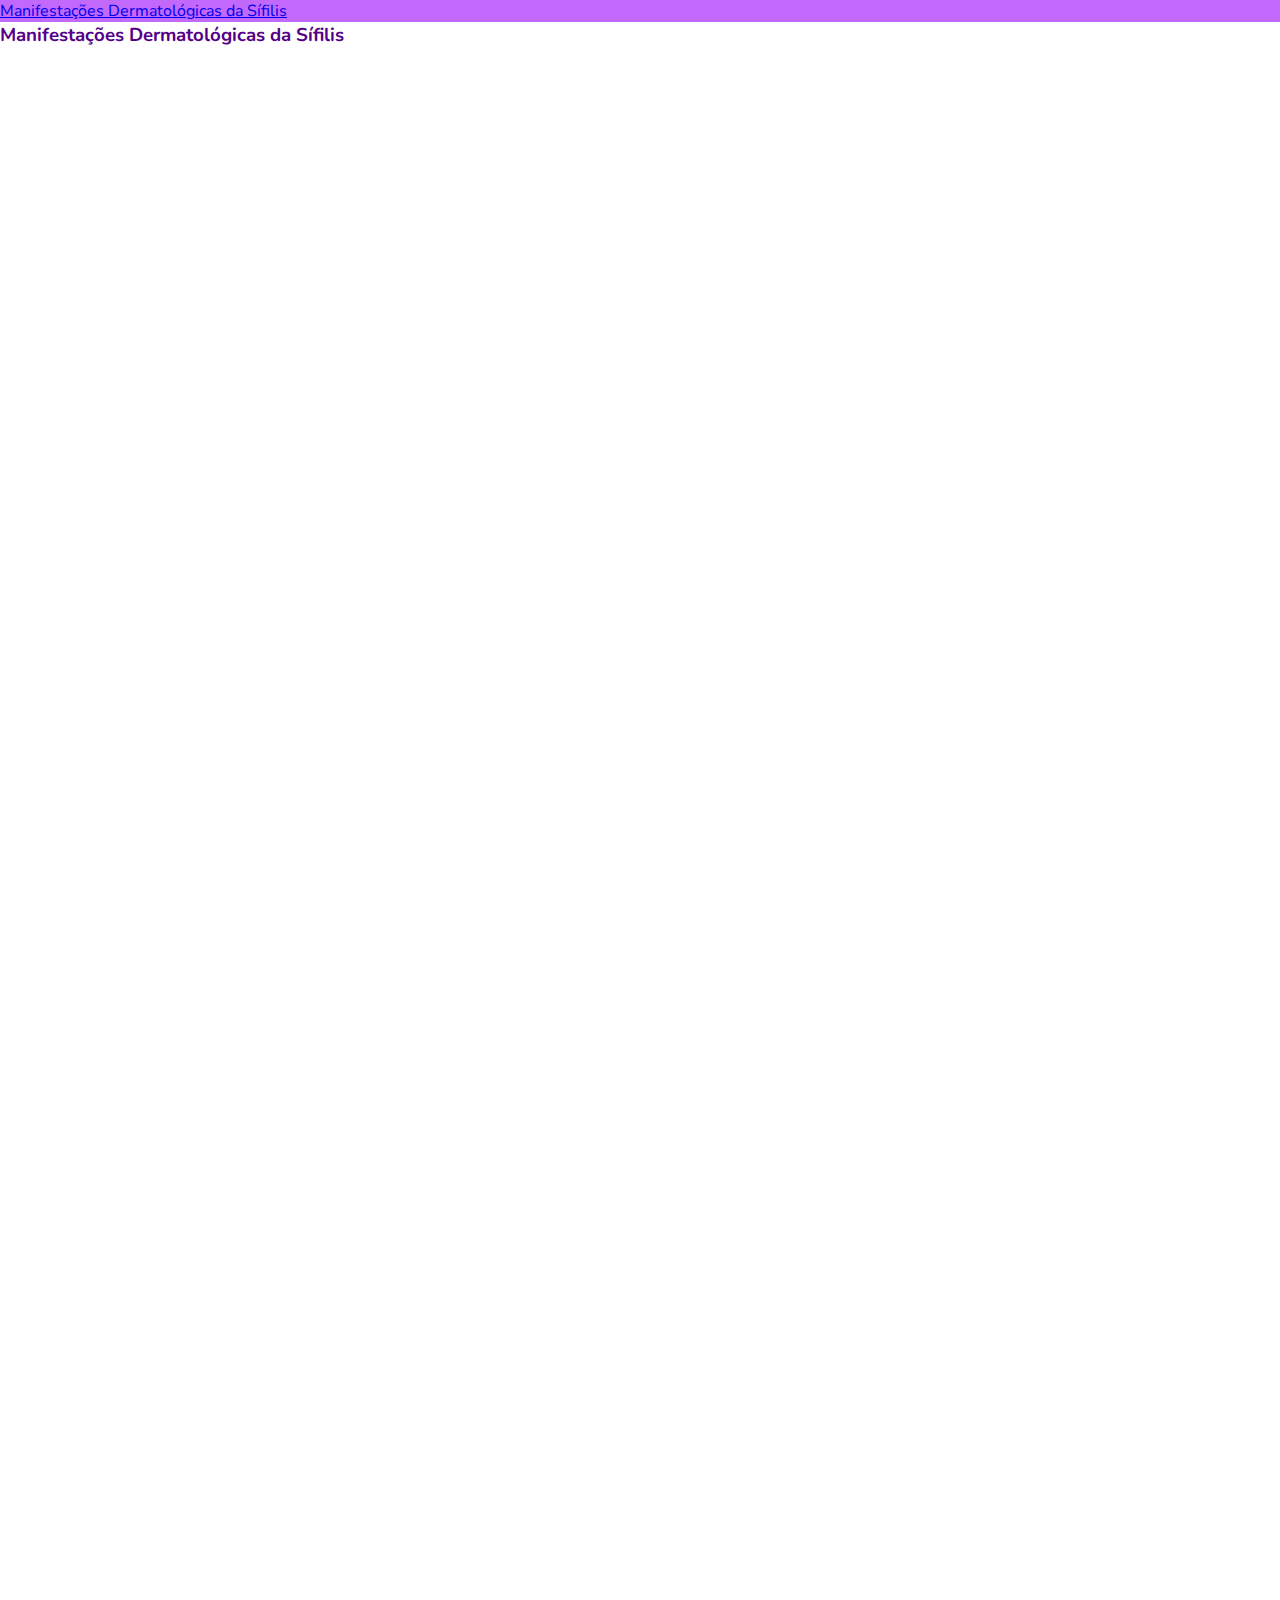
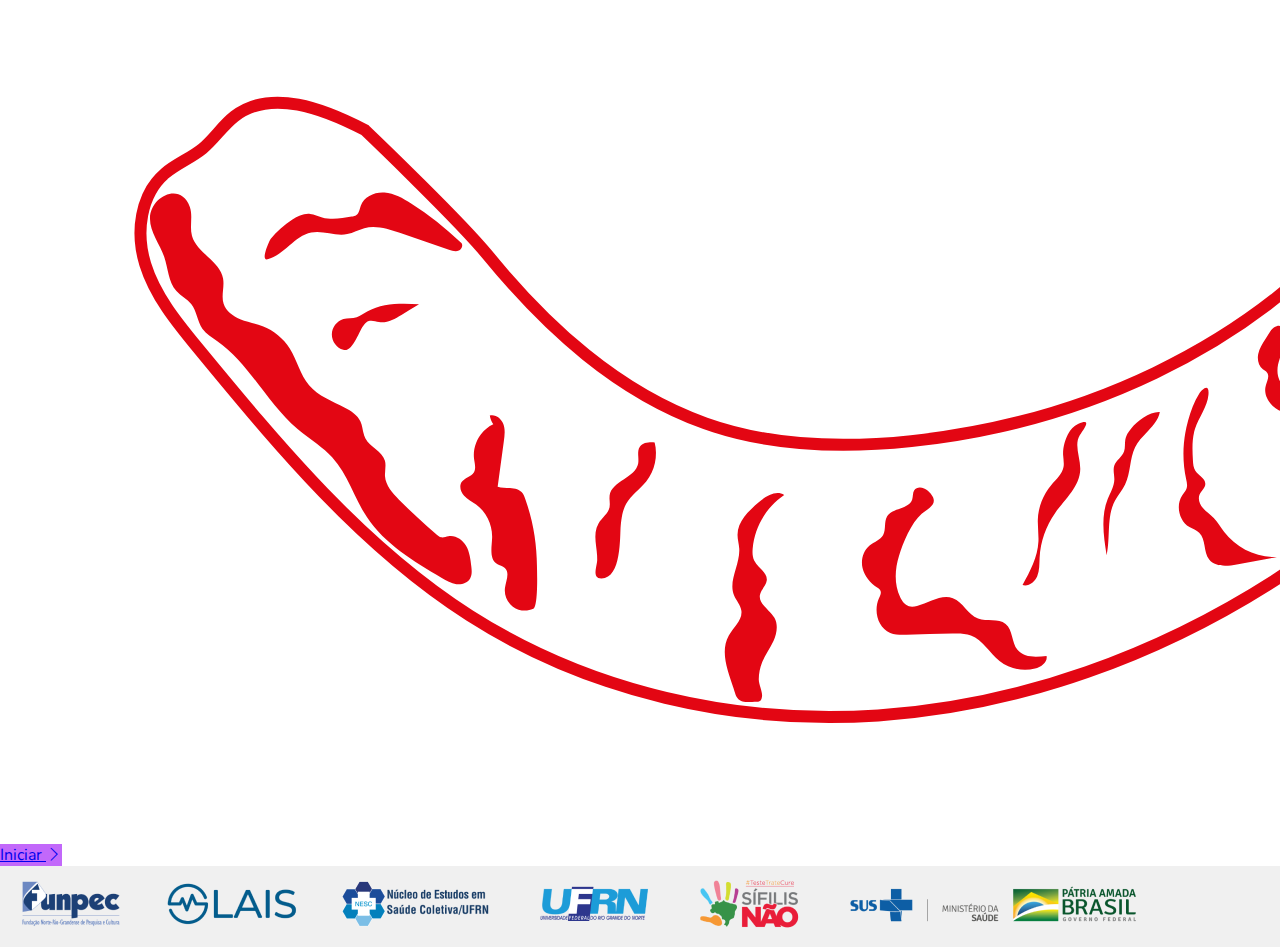
<file: index.html>
<!DOCTYPE html>
<html lang="en">

<head>
    <meta charset="UTF-8">
    <meta http-equiv="X-UA-Compatible" content="IE=edge">
    <meta name="viewport" content="width=device-width, initial-scale=1.0">
    <title>Manifestações Dermatológicas da Sífilis</title>
    <link href="https://cdn.jsdelivr.net/npm/bootstrap@5.1.3/dist/css/bootstrap.min.css" rel="stylesheet"
        integrity="sha384-1BmE4kWBq78iYhFldvKuhfTAU6auU8tT94WrHftjDbrCEXSU1oBoqyl2QvZ6jIW3" crossorigin="anonymous">
    <link rel="stylesheet" href="https://cdn.jsdelivr.net/npm/bootstrap-icons@1.7.2/font/bootstrap-icons.css">
    <script src="https://cdn.jsdelivr.net/npm/bootstrap@5.1.3/dist/js/bootstrap.bundle.min.js"
        integrity="sha384-ka7Sk0Gln4gmtz2MlQnikT1wXgYsOg+OMhuP+IlRH9sENBO0LRn5q+8nbTov4+1p"
        crossorigin="anonymous"></script>
    <link rel="stylesheet" href="style.css">
</head>

<style>

</style>

<body>
    <nav class="navbar">
        <div class="container-fluid">
            <a href="index.html" class="navbar-text fw-bold text-white text-decoration-none">
                Manifestações Dermatológicas da Sífilis
            </a>
        </div>
    </nav>
    <div class="container my-5 d-flex flex-column">
        <h3 class="text-center fw-bold">
            Manifestações Dermatológicas da Sífilis
        </h3>
        <img class="img-fluid my-5" src="images/sífilis.svg" alt="" />
        <a href="pages/sumario.html" class="btn px-5 text-white fw-bold align-self-end">
            Iniciar
            <i class="bi bi-chevron-right"></i>
        </a>
    </div>
    <nav class="footer d-flex justify-content-center py-2">
        <img src="images/logos.png" alt="" class="img-fluid" />
    </nav>
</body>
<script src="https://code.jquery.com/jquery-3.6.0.js"
        integrity="sha256-H+K7U5CnXl1h5ywQfKtSj8PCmoN9aaq30gDh27Xc0jk=" crossorigin="anonymous"></script>

<script src="script.js"></script>
</html>
</file>
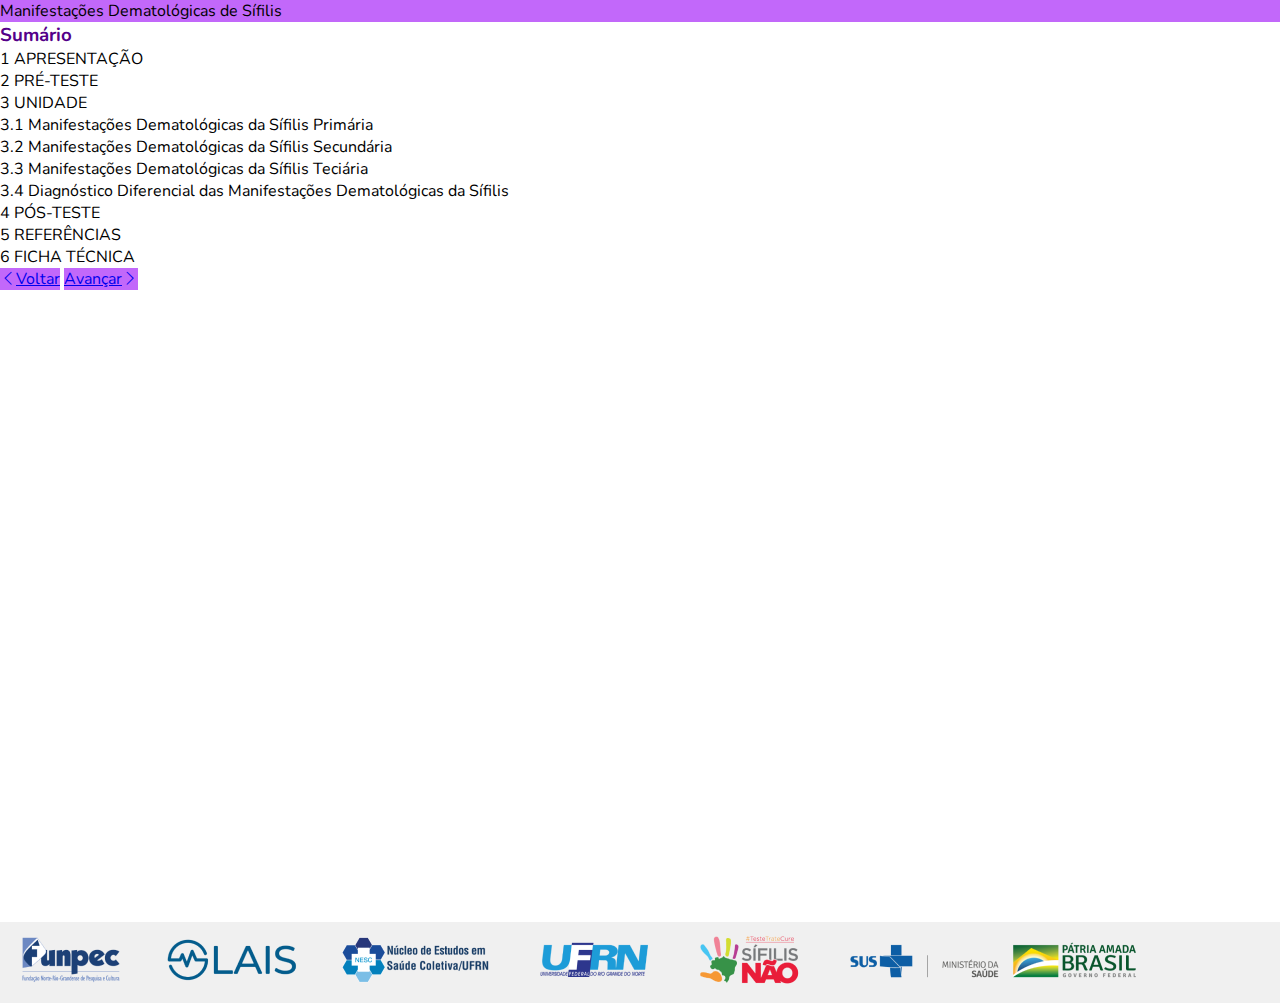
<file: index2.html>
<!DOCTYPE html>
<html lang="en">

<head>
    <meta charset="UTF-8">
    <meta http-equiv="X-UA-Compatible" content="IE=edge">
    <meta name="viewport" content="width=device-width, initial-scale=1.0">
    <title>Document</title>
    <link href="https://cdn.jsdelivr.net/npm/bootstrap@5.1.3/dist/css/bootstrap.min.css" rel="stylesheet"
        integrity="sha384-1BmE4kWBq78iYhFldvKuhfTAU6auU8tT94WrHftjDbrCEXSU1oBoqyl2QvZ6jIW3" crossorigin="anonymous">
    <link rel="stylesheet" href="https://cdn.jsdelivr.net/npm/bootstrap-icons@1.7.2/font/bootstrap-icons.css">
    <script src="https://cdn.jsdelivr.net/npm/bootstrap@5.1.3/dist/js/bootstrap.bundle.min.js"
        integrity="sha384-ka7Sk0Gln4gmtz2MlQnikT1wXgYsOg+OMhuP+IlRH9sENBO0LRn5q+8nbTov4+1p"
        crossorigin="anonymous"></script>
    <link rel="stylesheet" href="style.css">
</head>

<style>

</style>

<body>
    <nav class="navbar text-white">
        <div class="container-fluid">
            <span href="" class="navbar-text fw-bold">
                Manifestações Dematológicas de Sífilis
            </span>
        </div>
    </nav>
    <div class="container my-5 d-flex flex-column">
        <h3 class="fw-bold">
            Sumário
        </h3>
        <ol class="mt-3 mb-5">
            <li>
                APRESENTAÇÃO
            </li>
            <li>
                PRÉ-TESTE
            </li>
            <li>
                UNIDADE
                <ol>
                    <li>
                        Manifestações Dematológicas da Sífilis Primária
                    </li>
                    <li>
                        Manifestações Dematológicas da Sífilis Secundária
                    </li>
                    <li>
                        Manifestações Dematológicas da Sífilis Teciária
                    </li>
                    <li>
                        Diagnóstico Diferencial das Manifestações Dematológicas da Sífilis
                    </li>
                </ol>
            </li>
            <li>PÓS-TESTE</li>
            <li>REFERÊNCIAS</li>
            <li>FICHA TÉCNICA</li>
        </ol>
        <div class="d-flex  justify-content-between">
            <a href="index.html" class="btn px-5 text-white fw-bold"><i class="bi bi-chevron-left"></i>Voltar</i></a>
            <a href="index3.html" class="btn px-5 text-white fw-bold">Avançar<i class="bi bi-chevron-right"></i></a>
        </div>
    </div>
    <nav class="footer d-flex justify-content-center py-2">
        <img src="images/logos.png" alt="" class="img-fluid" />
    </nav>
</body>

</html>
</file>
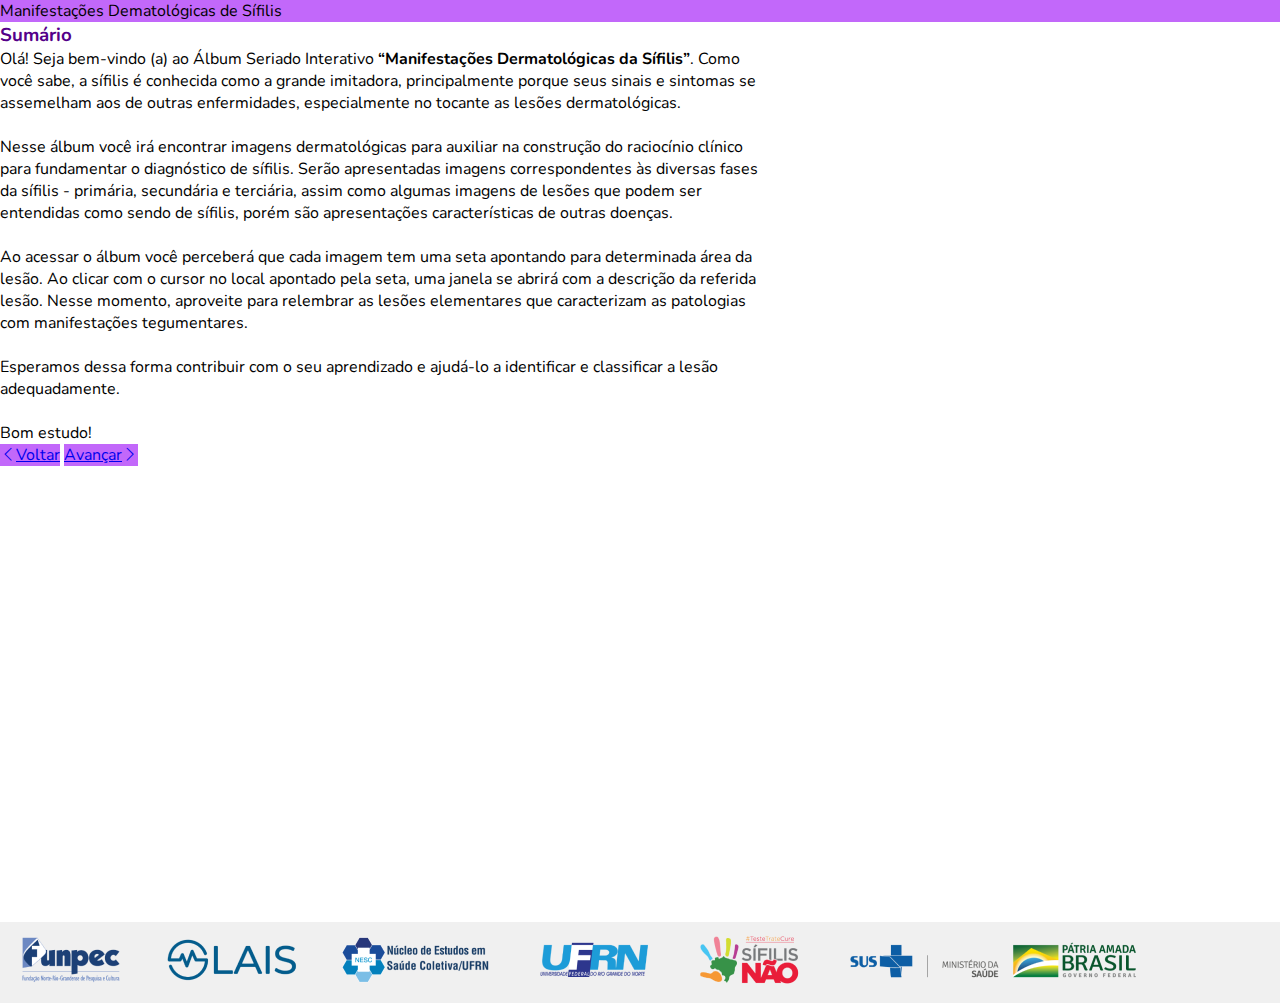
<file: index3.html>
<!DOCTYPE html>
<html lang="en">

<head>
    <meta charset="UTF-8">
    <meta http-equiv="X-UA-Compatible" content="IE=edge">
    <meta name="viewport" content="width=device-width, initial-scale=1.0">
    <title>Document</title>
    <link href="https://cdn.jsdelivr.net/npm/bootstrap@5.1.3/dist/css/bootstrap.min.css" rel="stylesheet"
        integrity="sha384-1BmE4kWBq78iYhFldvKuhfTAU6auU8tT94WrHftjDbrCEXSU1oBoqyl2QvZ6jIW3" crossorigin="anonymous">
    <link rel="stylesheet" href="https://cdn.jsdelivr.net/npm/bootstrap-icons@1.7.2/font/bootstrap-icons.css">
    <script src="https://cdn.jsdelivr.net/npm/bootstrap@5.1.3/dist/js/bootstrap.bundle.min.js"
        integrity="sha384-ka7Sk0Gln4gmtz2MlQnikT1wXgYsOg+OMhuP+IlRH9sENBO0LRn5q+8nbTov4+1p"
        crossorigin="anonymous"></script>
    <link rel="stylesheet" href="style.css">
</head>

<style>

</style>

<body>
    <nav class="navbar text-white">
        <div class="container-fluid">
            <span href="" class="navbar-text fw-bold">
                Manifestações Dematológicas de Sífilis
            </span>
        </div>
    </nav>
    <div class="container my-5 d-flex flex-column">
        <h3 class="fw-bold">
            Sumário
        </h3>
        <div class="mt-3 mb-5">
            Olá! Seja bem-vindo (a) ao Álbum Seriado Interativo <strong>“Manifestações Dermatológicas da Sífilis”</strong>. Como você
            sabe, a sífilis é conhecida como a grande imitadora, principalmente porque seus sinais e sintomas se
            assemelham aos de outras enfermidades, especialmente no tocante as lesões dermatológicas.
            <br/><br/>
            Nesse álbum você irá encontrar imagens dermatológicas para auxiliar na construção do raciocínio clínico para
            fundamentar o diagnóstico de sífilis. Serão apresentadas imagens correspondentes às diversas fases da
            sífilis - primária, secundária e terciária, assim como algumas imagens de lesões que podem ser entendidas
            como sendo de sífilis, porém são apresentações características de outras doenças.
            <br/><br/>
            Ao acessar o álbum você perceberá que cada imagem tem uma seta apontando para determinada área da lesão. Ao
            clicar com o cursor no local apontado pela seta, uma janela se abrirá com a descrição da referida lesão.
            Nesse momento, aproveite para relembrar as lesões elementares que caracterizam as patologias com
            manifestações tegumentares.
            <br/><br/>
            Esperamos dessa forma contribuir com o seu aprendizado e ajudá-lo a identificar e classificar a lesão
            adequadamente.
            <br/><br/>
            Bom estudo!
        </div>
        <div class="d-flex  justify-content-between">
            <a href="index2.html" class="btn px-5 text-white fw-bold"><i class="bi bi-chevron-left"></i>Voltar</i></a>
            <a href="index4.html" class="btn px-5 text-white fw-bold">Avançar<i class="bi bi-chevron-right"></i></a>
        </div>
    </div>
    <nav class="footer d-flex justify-content-center py-2">
        <img src="images/logos.png" alt="" class="img-fluid" />
    </nav>
</body>

</html>
</file>
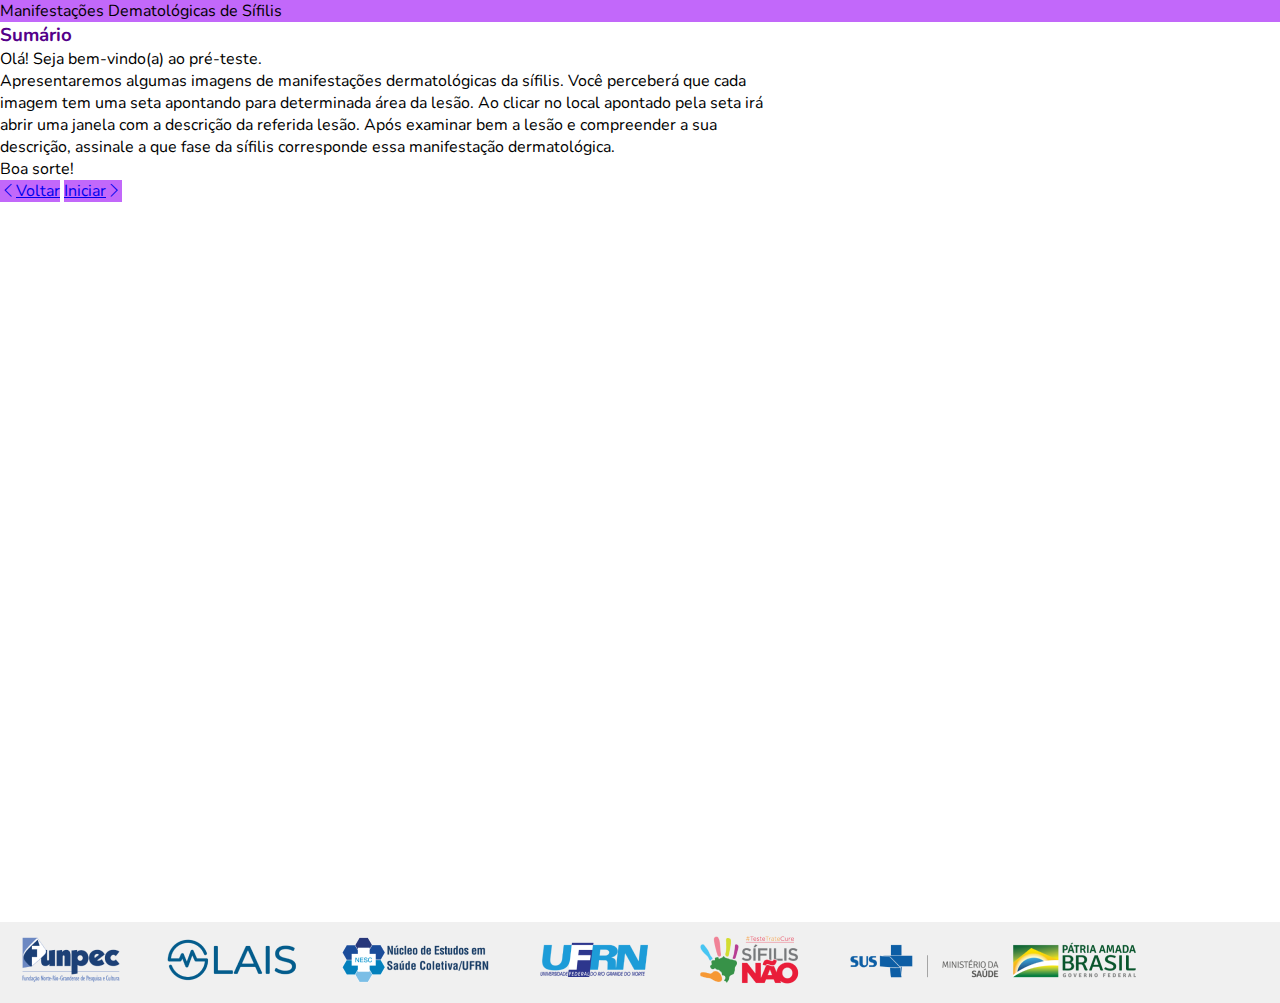
<file: index4.html>
<!DOCTYPE html>
<html lang="en">

<head>
    <meta charset="UTF-8">
    <meta http-equiv="X-UA-Compatible" content="IE=edge">
    <meta name="viewport" content="width=device-width, initial-scale=1.0">
    <title>Document</title>
    <link href="https://cdn.jsdelivr.net/npm/bootstrap@5.1.3/dist/css/bootstrap.min.css" rel="stylesheet"
        integrity="sha384-1BmE4kWBq78iYhFldvKuhfTAU6auU8tT94WrHftjDbrCEXSU1oBoqyl2QvZ6jIW3" crossorigin="anonymous">
    <link rel="stylesheet" href="https://cdn.jsdelivr.net/npm/bootstrap-icons@1.7.2/font/bootstrap-icons.css">
    <script src="https://cdn.jsdelivr.net/npm/bootstrap@5.1.3/dist/js/bootstrap.bundle.min.js"
        integrity="sha384-ka7Sk0Gln4gmtz2MlQnikT1wXgYsOg+OMhuP+IlRH9sENBO0LRn5q+8nbTov4+1p"
        crossorigin="anonymous"></script>
    <link rel="stylesheet" href="style.css">
</head>

<style>

</style>

<body>
    <nav class="navbar text-white">
        <div class="container-fluid">
            <span href="" class="navbar-text fw-bold">
                Manifestações Dematológicas de Sífilis
            </span>
        </div>
    </nav>
    <div class="container my-5 d-flex flex-column">
        <h3 class="fw-bold">
            Sumário
        </h3>
        <div class="mt-3 mb-5">
            Olá! Seja bem-vindo(a) ao pré-teste.
            <br/>
            Apresentaremos algumas imagens de manifestações dermatológicas da sífilis. Você perceberá que cada imagem
            tem uma seta apontando para determinada área da lesão. Ao clicar no local apontado pela seta irá abrir uma
            janela com a descrição da referida lesão. Após examinar bem a lesão e compreender a sua descrição, assinale
            a que fase da sífilis corresponde essa manifestação dermatológica.
            <br/>
            Boa sorte!

        </div>
        <div class="d-flex  justify-content-between">
            <a href="index3.html" class="btn px-5 text-white fw-bold"><i class="bi bi-chevron-left"></i>Voltar</i></a>
            <a href="index5.html" class="btn px-5 text-white fw-bold">Iniciar<i class="bi bi-chevron-right"></i></a>
        </div>
    </div>
    <nav class="footer d-flex justify-content-center py-2">
        <img src="images/logos.png" alt="" class="img-fluid" />
    </nav>
</body>

</html>
</file>
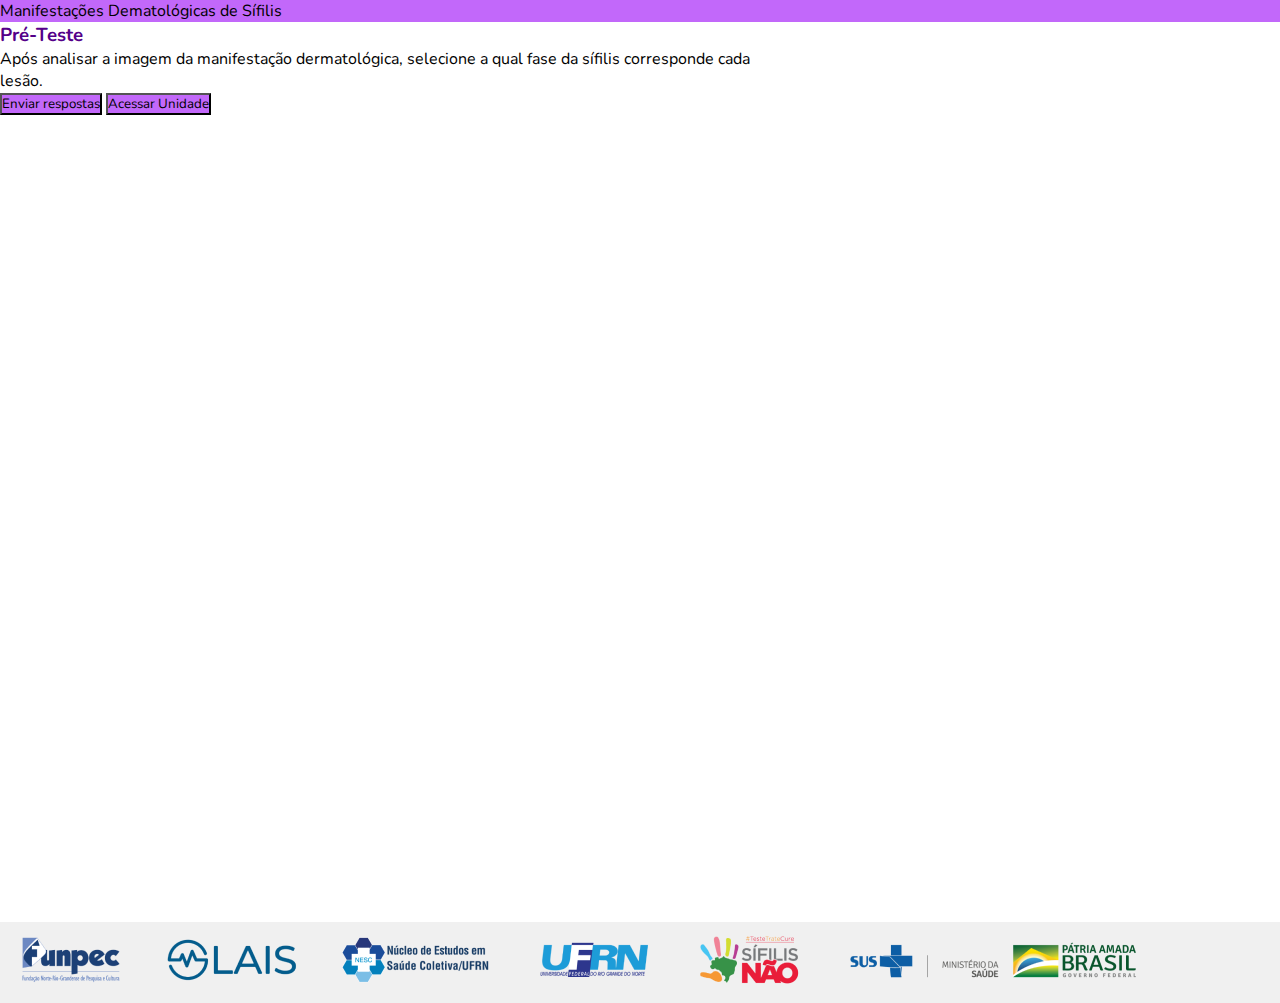
<file: index5.html>
<!DOCTYPE html>
<html lang="en">

<head>
    <meta charset="UTF-8">
    <meta http-equiv="X-UA-Compatible" content="IE=edge">
    <meta name="viewport" content="width=device-width, initial-scale=1.0">
    <title>Document</title>
    <link href="https://cdn.jsdelivr.net/npm/bootstrap@5.1.3/dist/css/bootstrap.min.css" rel="stylesheet"
        integrity="sha384-1BmE4kWBq78iYhFldvKuhfTAU6auU8tT94WrHftjDbrCEXSU1oBoqyl2QvZ6jIW3" crossorigin="anonymous">
    <link rel="stylesheet" href="https://cdn.jsdelivr.net/npm/bootstrap-icons@1.7.2/font/bootstrap-icons.css">
    <script src="https://cdn.jsdelivr.net/npm/bootstrap@5.1.3/dist/js/bootstrap.bundle.min.js"
        integrity="sha384-ka7Sk0Gln4gmtz2MlQnikT1wXgYsOg+OMhuP+IlRH9sENBO0LRn5q+8nbTov4+1p"
        crossorigin="anonymous"></script>
    <link rel="stylesheet" href="style.css">
    <script src="https://code.jquery.com/jquery-3.6.0.js"
        integrity="sha256-H+K7U5CnXl1h5ywQfKtSj8PCmoN9aaq30gDh27Xc0jk=" crossorigin="anonymous"></script>
</head>

<style>

</style>

<body>
    <nav class="navbar text-white">
        <div class="container-fluid">
            <span href="" class="navbar-text fw-bold">
                Manifestações Dematológicas de Sífilis
            </span>
        </div>
    </nav>
    <div class="container my-5 d-flex flex-column">
        <h3 class="fw-bold">
            Pré-Teste
        </h3>
        <p>
            Após analisar a imagem da manifestação dermatológica, selecione a qual fase da sífilis corresponde cada
            lesão.
        </p>
        <form class="form mt-3 mb-5">
        </form>
        <div class="d-flex justify-content-center">
            <button class="enviar-respostas btn px-5 text-white fw-bold">Enviar respostas</button>
            <button class="acessar-unidade btn px-5 text-white fw-bold">Acessar Unidade</button>
        </div>
    </div>
    <nav class="footer d-flex justify-content-center py-2">
        <img src="images/logos.png" alt="" class="img-fluid" />
    </nav>
</body>

<script>
    for (let i = 1; i <= 10; i++) {
        $('.form').append(
            `<h6 class="fw-bold mt-3">Questão ` + i + `</h6>
        <div class="row my-2">
            <div class="col col-4"><img class="img-fluid" src="images/pre-teste/questao-` + i + `.png" alt=""></div>
            <div class="col d-flex flex-column justify-content-center">
                <div class="form-check my-2">
                    <input class="radio-button form-check-input" type="radio" name="questao` + i + `" value="a" id="questao` + i + `-a">
                        <label class="form-check-label ms-3" for="questao` + i + `-a">
                            Manifestações Dermatológicas da Sífilis Primária
                        </label>
                </div>
                <div class="form-check my-2">
                    <input class="radio-button form-check-input" type="radio" name="questao` + i + `" value="b" id="questao` + i + `-b">
                        <label class="form-check-label ms-3" for="questao` + i + `-b">
                            Manifestações Dermatológicas da Sífilis Secundaria
                        </label>
                </div>
                <div class="form-check my-2">
                    <input class="radio-button form-check-input" type="radio" name="questao` + i + `" value="c" id="questao` + i + `-c">
                        <label class="form-check-label ms-3" for="questao` + i + `-c">
                            Manifestações Dermatológicas da Sífilis Teciária
                        </label>
                </div>
            </div>
        </div>
        `
        )
    }

    $(".acessar-unidade").hide();

    var respostas = ["a", "c", "b", "b", "a", "c", "b", "a", "b", "c"];

    $(".enviar-respostas").click(function () {
        window.scrollTo(0,0);
        $(this).hide();
        $(".acessar-unidade").show();
        $(".form-check-input").prop("disabled", true);
        for (let i = 1; i <= 10; i++) {
            var r = $("input[name='questao" + i + "']:checked");
            var l = $("label[for='questao" + i + "-" + r.val() + "']");
            l.addClass("checked");
            r.removeClass("radio-button");
            if (r.val() == respostas[i - 1]) {
                r.addClass("right");
            }
            else {
                if (r.val() != undefined) {
                    r.addClass("wrong");
                }
                else {
                    $("input[name='questao" + i + "']").addClass("unchecked");
                }
                var vr = $("#questao" + i + "-" + respostas[i - 1]);
                var vl = $("label[for='questao" + i + "-" + respostas[i - 1] + "']");

                vr.addClass("right");
                vl.addClass("checked");
            }
        }
    });

</script>

</html>
</file>
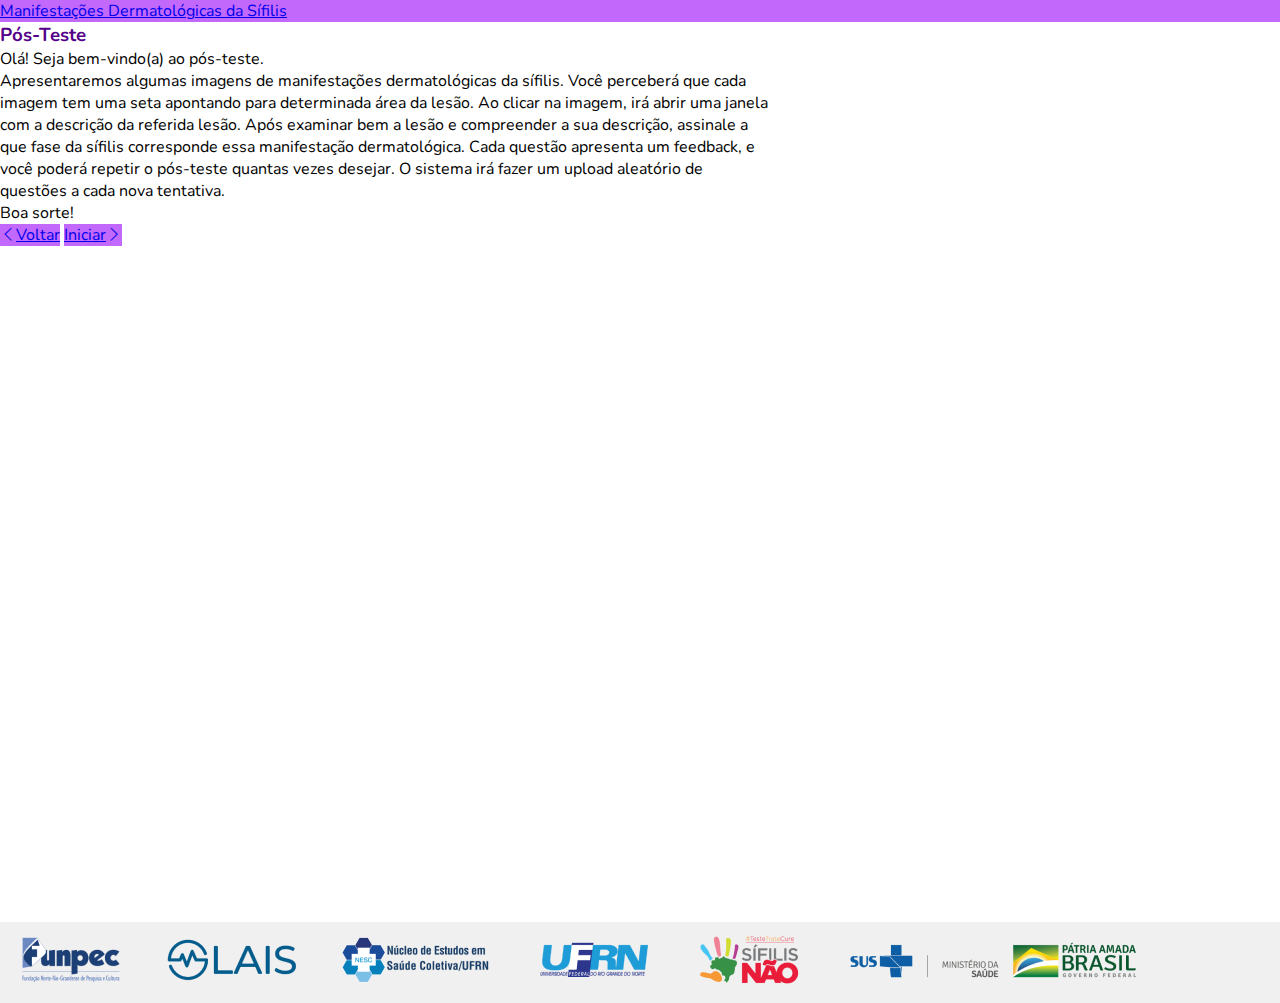
<file: pages/apresentacao-pos-teste.html>
<!DOCTYPE html>
<html lang="en">

<head>
    <meta charset="UTF-8">
    <meta http-equiv="X-UA-Compatible" content="IE=edge">
    <meta name="viewport" content="width=device-width, initial-scale=1.0">
    <title>Manifestações Dermatológicas da Sífilis</title>
    <link href="https://cdn.jsdelivr.net/npm/bootstrap@5.1.3/dist/css/bootstrap.min.css" rel="stylesheet"
        integrity="sha384-1BmE4kWBq78iYhFldvKuhfTAU6auU8tT94WrHftjDbrCEXSU1oBoqyl2QvZ6jIW3" crossorigin="anonymous">
    <link rel="stylesheet" href="https://cdn.jsdelivr.net/npm/bootstrap-icons@1.7.2/font/bootstrap-icons.css">
    <script src="https://cdn.jsdelivr.net/npm/bootstrap@5.1.3/dist/js/bootstrap.bundle.min.js"
        integrity="sha384-ka7Sk0Gln4gmtz2MlQnikT1wXgYsOg+OMhuP+IlRH9sENBO0LRn5q+8nbTov4+1p"
        crossorigin="anonymous"></script>
    <link rel="stylesheet" href="../style.css">
</head>

<style>

</style>

<body>
    <nav class="navbar">
        <div class="container-fluid">
            <a href="../index.html" class="navbar-text fw-bold text-white text-decoration-none">
                Manifestações Dermatológicas da Sífilis
            </a>
        </div>
    </nav>
    <div class="container my-5 d-flex flex-column">
        <h3 class="fw-bold">
            Pós-Teste
        </h3>
        <div class="mt-3 mb-5">
            Olá! Seja bem-vindo(a) ao pós-teste.
            <br />
            Apresentaremos algumas imagens de manifestações dermatológicas da sífilis. Você perceberá que cada imagem
            tem uma seta apontando para determinada área da lesão. Ao clicar na imagem, irá abrir uma janela com a
            descrição da referida lesão. Após examinar bem a lesão e compreender a sua descrição, assinale a que fase da
            sífilis corresponde essa manifestação dermatológica. Cada questão apresenta um feedback, e você poderá repetir o
            pós-teste quantas vezes desejar. O sistema irá fazer um upload aleatório de questões a cada nova tentativa.
            <br />
            Boa sorte!
        </div>
        <div class="d-flex  justify-content-between">
            <a href="pre-teste.html" class="btn  px-4 px-sm-5 text-white fw-bold"><i
                    class="bi bi-chevron-left"></i>Voltar</i></a>
            <a href="pos-teste.html" class="btn  px-4 px-sm-5 text-white fw-bold">Iniciar<i
                    class="bi bi-chevron-right"></i></a>
        </div>
    </div>
    <nav class="footer d-flex justify-content-center py-2">
        <img src="../images/logos.png" alt="" class="img-fluid" />
    </nav>
</body>

</html>
</file>
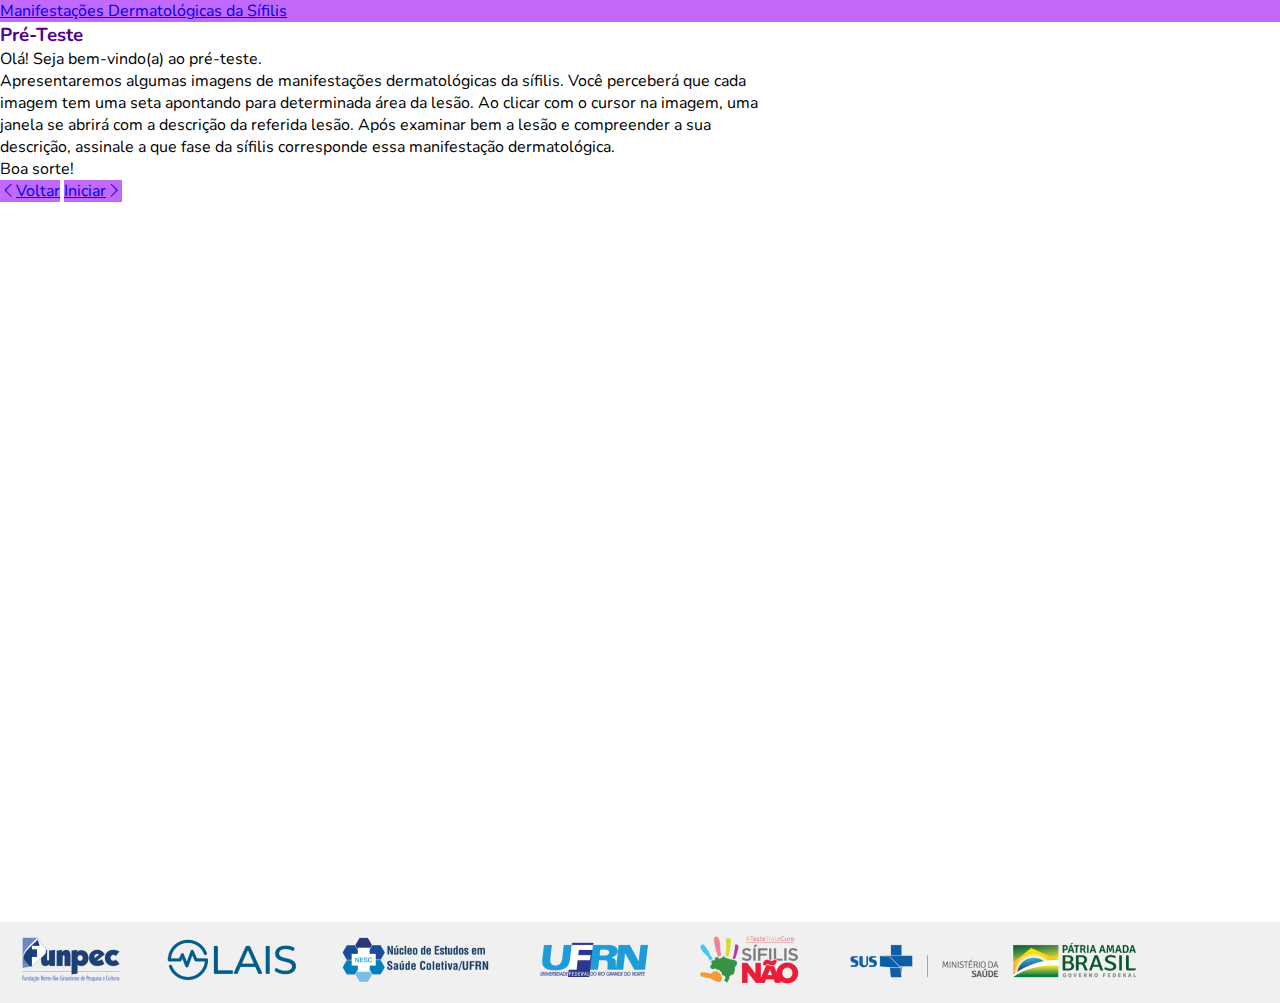
<file: pages/apresentacao-pre-teste.html>
<!DOCTYPE html>
<html lang="en">

<head>
    <meta charset="UTF-8">
    <meta http-equiv="X-UA-Compatible" content="IE=edge">
    <meta name="viewport" content="width=device-width, initial-scale=1.0">
    <title>Manifestações Dermatológicas da Sífilis</title>
    <link href="https://cdn.jsdelivr.net/npm/bootstrap@5.1.3/dist/css/bootstrap.min.css" rel="stylesheet"
        integrity="sha384-1BmE4kWBq78iYhFldvKuhfTAU6auU8tT94WrHftjDbrCEXSU1oBoqyl2QvZ6jIW3" crossorigin="anonymous">
    <link rel="stylesheet" href="https://cdn.jsdelivr.net/npm/bootstrap-icons@1.7.2/font/bootstrap-icons.css">
    <script src="https://cdn.jsdelivr.net/npm/bootstrap@5.1.3/dist/js/bootstrap.bundle.min.js"
        integrity="sha384-ka7Sk0Gln4gmtz2MlQnikT1wXgYsOg+OMhuP+IlRH9sENBO0LRn5q+8nbTov4+1p"
        crossorigin="anonymous"></script>
    <link rel="stylesheet" href="../style.css">
</head>

<style>

</style>

<body>
    <nav class="navbar">
        <div class="container-fluid">
            <a href="../index.html" class="navbar-text fw-bold text-white text-decoration-none">
                Manifestações Dermatológicas da Sífilis
            </a>
        </div>
    </nav>
    <div class="container my-5 d-flex flex-column">
        <h3 class="fw-bold">
            Pré-Teste
        </h3>
        <div class="mt-3 mb-5">
            Olá! Seja bem-vindo(a) ao pré-teste.
            <br />
            Apresentaremos algumas imagens de manifestações dermatológicas da sífilis. Você perceberá que cada imagem
            tem uma seta apontando para determinada área da lesão. Ao clicar com o cursor na imagem, uma janela se
            abrirá com a descrição da referida lesão. Após examinar bem a lesão e compreender a sua descrição, assinale
            a que fase da sífilis corresponde essa manifestação dermatológica.
            <br />
            Boa sorte!
        </div>
        <div class="d-flex  justify-content-between">
            <a href="apresentacao.html" class="btn px-4 px-sm-5 text-white fw-bold"><i
                    class="bi bi-chevron-left"></i>Voltar</i></a>
            <a href="pre-teste.html" class="btn px-4 px-sm-5 text-white fw-bold">Iniciar<i
                    class="bi bi-chevron-right"></i></a>
        </div>
    </div>
    <nav class="footer d-flex justify-content-center py-2">
        <img src="../images/logos.png" alt="" class="img-fluid" />
    </nav>
</body>

</html>
</file>
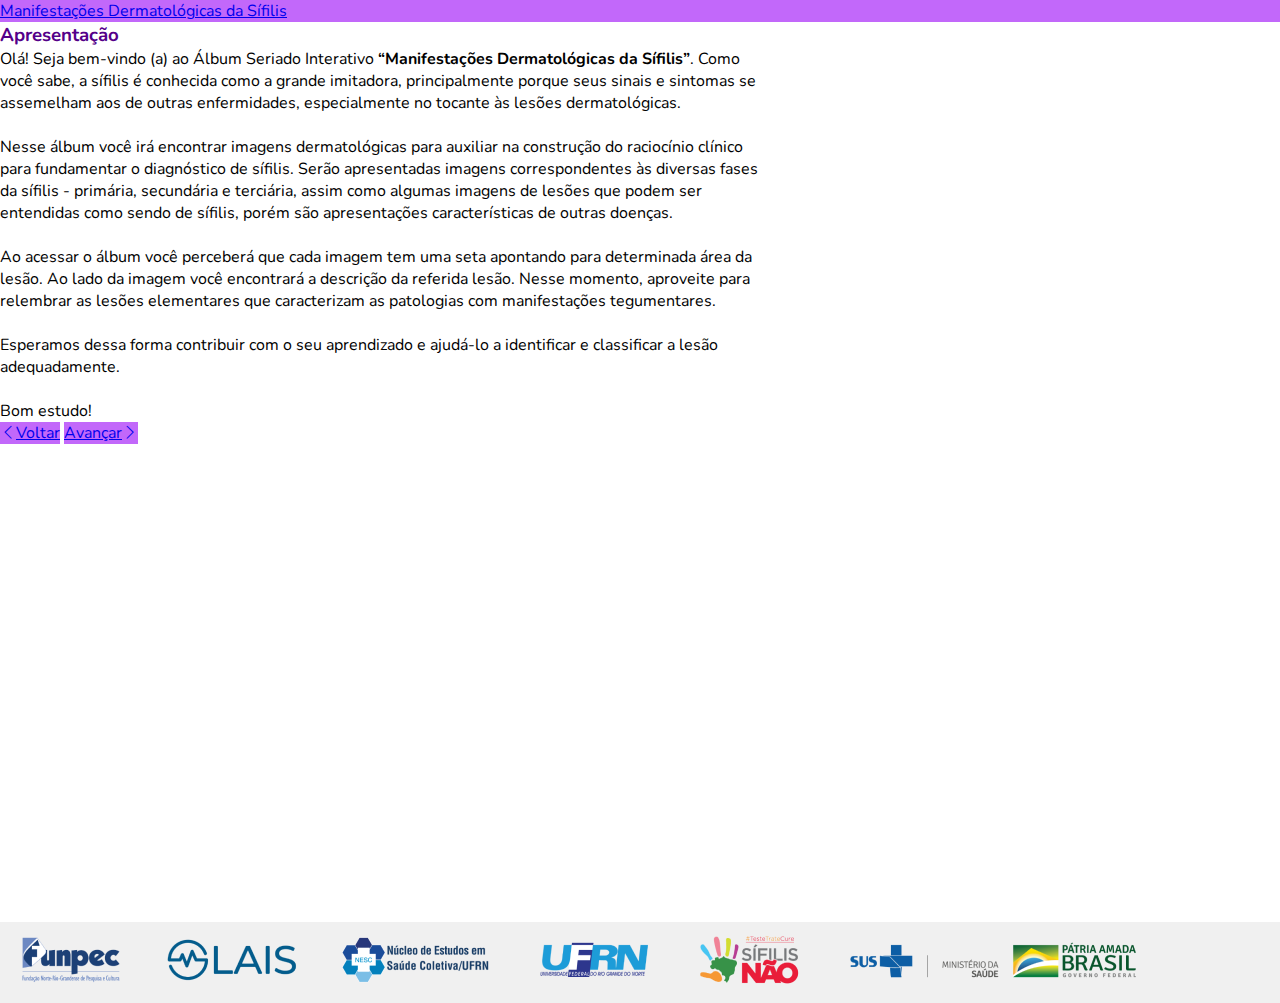
<file: pages/apresentacao.html>
<!DOCTYPE html>
<html lang="en">

<head>
    <meta charset="UTF-8">
    <meta http-equiv="X-UA-Compatible" content="IE=edge">
    <meta name="viewport" content="width=device-width, initial-scale=1.0">
    <title>Manifestações Dermatológicas da Sífilis</title>
    <link href="https://cdn.jsdelivr.net/npm/bootstrap@5.1.3/dist/css/bootstrap.min.css" rel="stylesheet"
        integrity="sha384-1BmE4kWBq78iYhFldvKuhfTAU6auU8tT94WrHftjDbrCEXSU1oBoqyl2QvZ6jIW3" crossorigin="anonymous">
    <link rel="stylesheet" href="https://cdn.jsdelivr.net/npm/bootstrap-icons@1.7.2/font/bootstrap-icons.css">
    <script src="https://cdn.jsdelivr.net/npm/bootstrap@5.1.3/dist/js/bootstrap.bundle.min.js"
        integrity="sha384-ka7Sk0Gln4gmtz2MlQnikT1wXgYsOg+OMhuP+IlRH9sENBO0LRn5q+8nbTov4+1p"
        crossorigin="anonymous"></script>
    <link rel="stylesheet" href="../style.css">
</head>

<style>

</style>

<body>
    <nav class="navbar">
        <div class="container-fluid">
            <a href="../index.html" class="navbar-text fw-bold text-white text-decoration-none">
                Manifestações Dermatológicas da Sífilis
            </a>
        </div>
    </nav>
    <div class="container my-5 d-flex flex-column">
        <h3 class="fw-bold">
            Apresentação
        </h3>
        <div class="mt-3 mb-5">
            Olá! Seja bem-vindo (a) ao Álbum Seriado Interativo <strong>“Manifestações Dermatológicas da
                Sífilis”</strong>. Como você
            sabe, a sífilis é conhecida como a grande imitadora, principalmente porque seus sinais e sintomas se
            assemelham aos de outras enfermidades, especialmente no tocante às lesões dermatológicas.
            <br /><br />
            Nesse álbum você irá encontrar imagens dermatológicas para auxiliar na construção do raciocínio clínico para
            fundamentar o diagnóstico de sífilis. Serão apresentadas imagens correspondentes às diversas fases da
            sífilis - primária, secundária e terciária, assim como algumas imagens de lesões que podem ser entendidas
            como sendo de sífilis, porém são apresentações características de outras doenças.
            <br /><br />
            Ao acessar o álbum você perceberá que cada imagem tem uma seta apontando para determinada área da lesão. Ao
            lado da imagem você encontrará a descrição da referida lesão. Nesse momento, aproveite para relembrar as
            lesões elementares que caracterizam as patologias com manifestações tegumentares.
            <br /><br />
            Esperamos dessa forma contribuir com o seu aprendizado e ajudá-lo a identificar e classificar a lesão
            adequadamente.
            <br /><br />
            Bom estudo!
        </div>
        <div class="d-flex  justify-content-between">
            <a href="sumario.html" class="btn px-4 px-sm-5 text-white fw-bold"><i
                    class="bi bi-chevron-left"></i>Voltar</i></a>
            <a href="apresentacao-pre-teste.html" class="btn px-4 px-sm-5 text-white fw-bold">Avançar<i
                    class="bi bi-chevron-right"></i></a>
        </div>
    </div>
    <nav class="footer d-flex justify-content-center py-2">
        <img src="../images/logos.png" alt="" class="img-fluid" />
    </nav>
</body>

</html>
</file>
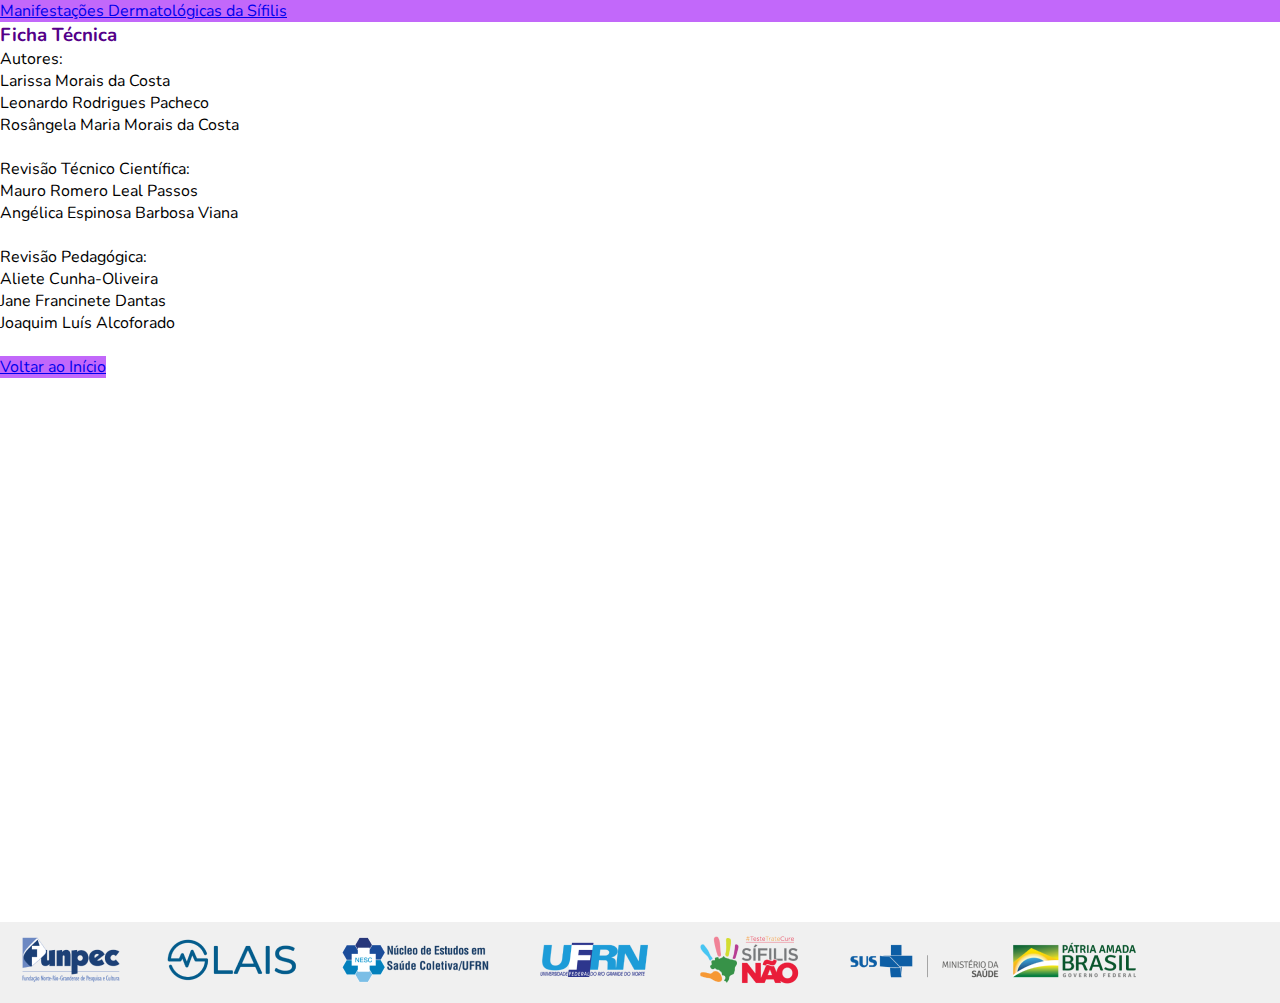
<file: pages/ficha-tecnica.html>
<!DOCTYPE html>
<html lang="en">

<head>
    <meta charset="UTF-8">
    <meta http-equiv="X-UA-Compatible" content="IE=edge">
    <meta name="viewport" content="width=device-width, initial-scale=1.0">
    <title>Manifestações Dermatológicas da Sífilis</title>
    <link href="https://cdn.jsdelivr.net/npm/bootstrap@5.1.3/dist/css/bootstrap.min.css" rel="stylesheet"
        integrity="sha384-1BmE4kWBq78iYhFldvKuhfTAU6auU8tT94WrHftjDbrCEXSU1oBoqyl2QvZ6jIW3" crossorigin="anonymous">
    <link rel="stylesheet" href="https://cdn.jsdelivr.net/npm/bootstrap-icons@1.7.2/font/bootstrap-icons.css">
    <script src="https://cdn.jsdelivr.net/npm/bootstrap@5.1.3/dist/js/bootstrap.bundle.min.js"
        integrity="sha384-ka7Sk0Gln4gmtz2MlQnikT1wXgYsOg+OMhuP+IlRH9sENBO0LRn5q+8nbTov4+1p"
        crossorigin="anonymous"></script>
    <link rel="stylesheet" href="../style.css">
</head>

<style>

</style>

<body>
    <nav class="navbar">
        <div class="container-fluid">
            <a href="../index.html" class="navbar-text fw-bold text-white text-decoration-none">
                Manifestações Dermatológicas da Sífilis
            </a>
        </div>
    </nav>
    <div class="container my-5 d-flex flex-column">
        <h3 class="fw-bold">
            Ficha Técnica
        </h3>
        <div class="mt-3 mb-5">
            Autores:<br/>
            Larissa Morais da Costa<br/>
            Leonardo Rodrigues Pacheco<br/>
            Rosângela Maria Morais da Costa<br/>
            <br/>
            Revisão Técnico Científica:<br/>
            Mauro Romero Leal Passos<br/>
            Angélica Espinosa Barbosa Viana<br/>
            <br/>
            Revisão Pedagógica:<br/>
            Aliete Cunha-Oliveira<br/>
            Jane Francinete Dantas<br/>
            Joaquim Luís Alcoforado<br/>
            <br/>
        </div>
        <a href="../index.html" class="btn px-5 text-white fw-bold align-self-end">
            Voltar ao Início
        </a>
    </div>
    <nav class="footer d-flex justify-content-center py-2">
        <img src="../images/logos.png" alt="" class="img-fluid" />
    </nav>
</body>

</html>
</file>
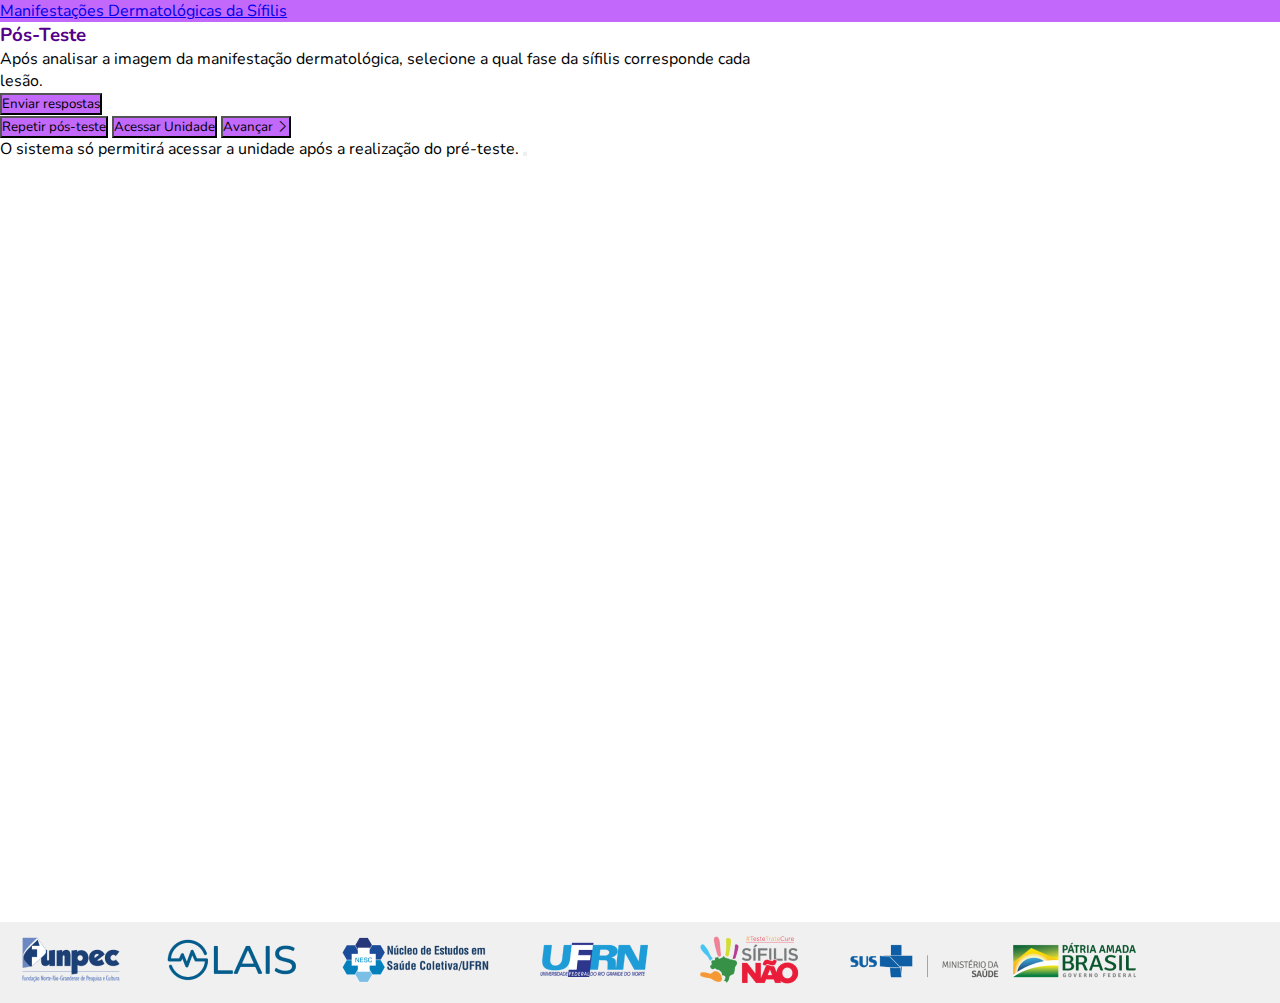
<file: pages/pos-teste.html>
<!DOCTYPE html>
<html lang="en">

<head>
    <meta charset="UTF-8">
    <meta http-equiv="X-UA-Compatible" content="IE=edge">
    <meta name="viewport" content="width=device-width, initial-scale=1.0">
    <title>Manifestações Dermatológicas da Sífilis</title>
    <link href="https://cdn.jsdelivr.net/npm/bootstrap@5.1.3/dist/css/bootstrap.min.css" rel="stylesheet"
        integrity="sha384-1BmE4kWBq78iYhFldvKuhfTAU6auU8tT94WrHftjDbrCEXSU1oBoqyl2QvZ6jIW3" crossorigin="anonymous">
    <link rel="stylesheet" href="https://cdn.jsdelivr.net/npm/bootstrap-icons@1.7.2/font/bootstrap-icons.css">
    <script src="https://cdn.jsdelivr.net/npm/bootstrap@5.1.3/dist/js/bootstrap.bundle.min.js"
        integrity="sha384-ka7Sk0Gln4gmtz2MlQnikT1wXgYsOg+OMhuP+IlRH9sENBO0LRn5q+8nbTov4+1p"
        crossorigin="anonymous"></script>
    <link rel="stylesheet" href="../style.css">
    <script src="https://code.jquery.com/jquery-3.6.0.js"
        integrity="sha256-H+K7U5CnXl1h5ywQfKtSj8PCmoN9aaq30gDh27Xc0jk=" crossorigin="anonymous"></script>
</head>

<style>

</style>

<body>
    <nav class="navbar">
        <div class="container-fluid">
            <a href="../index.html" class="navbar-text fw-bold text-white text-decoration-none">
                Manifestações Dermatológicas da Sífilis
            </a>
        </div>
    </nav>
    <div class="container my-5 d-flex flex-column">
        <h3 class="fw-bold">
            Pós-Teste
        </h3>
        <p>
            Após analisar a imagem da manifestação dermatológica, selecione a qual fase da sífilis corresponde cada
            lesão.
        </p>
        <form class="form mt-3 mb-5">
        </form>

        <div class="d-flex justify-content-center">
            <button class="enviar-respostas btn px-5 text-white fw-bold">Enviar respostas</button>
        </div>

        <div class="d-flex flex-column flex-sm-row justify-content-between">
            <button class="pos-teste btn px-auto px-md-5 my-3 text-white fw-bold">
                Repetir pós-teste
            </button>
            <button class="acessar-unidade btn px-auto px-md-5 my-3 text-white fw-bold">
                Acessar Unidade
            </button>
            <button class="referencias btn px-auto px-md-5 my-3 text-white fw-bold">
                Avançar
                <i class="bi bi-chevron-right"></i>
            </button>
        </div>
        <div class="position-fixed bottom-0 end-0 d-flex justify-content-center align-items-center w-100"
            style="z-index: 11">
            <div id="liveToast" class="toast alert alert-danger border-1 border-danger alert-dismissible" role="alert"
                aria-live="assertive" aria-atomic="true">

                <div class="toast-body">
                    O sistema só permitirá acessar a unidade após a realização do pré-teste.
                    <button type="button" class="btn-close" data-bs-dismiss="toast" aria-label="Close"></button>
                </div>
            </div>
        </div>
    </div>
    <nav class="footer d-flex justify-content-center py-2">
        <img src="../images/logos.png" alt="" class="img-fluid" />
    </nav>
</body>

<script src="../script.js"></script>

<script>
    $(".acessar-unidade").hide();
    $(".pos-teste").hide();
    $(".referencias").hide();

    var pos_teste = posTeste();

    imprimirQuestoes(pos_teste, 'pos-teste');

    // var respostas = ["a", "c", "b", "b", "a", "a", "b", "c", "b", "c"];
    var err_msg = "Opção incorreta! Que tal acessar novamente o conteúdo das unidades?";
    var ok_smg = "Opção correta! Parabéns!";

    $('.acessar-unidade').click(
        function () {
            if (respondeuTodas) {
                window.location.href = "unidade.html";
            }
            else {
                var toast = new bootstrap.Toast($('#liveToast'));
                toast.show();
            }
        }
    );

    $('.referencias').click(
        function () {
            if (respondeuTodas) {
                window.location.href = "referencias.html";
            }
            else {
                var toast = new bootstrap.Toast($('#liveToast'));
                toast.show();
            }
        }
    );

    $(".enviar-respostas").click(function () {
        $(this).hide();
        $(".acessar-unidade").show();
        $(".pos-teste").show();
        $(".referencias").show();
        enviarRespostas(pos_teste, err_msg, ok_smg);
        showFeedback(pos_teste);
    });

    $(".pos-teste").click(function () {
        window.location.href = "pos-teste.html";
    })
</script>

</html>
</file>
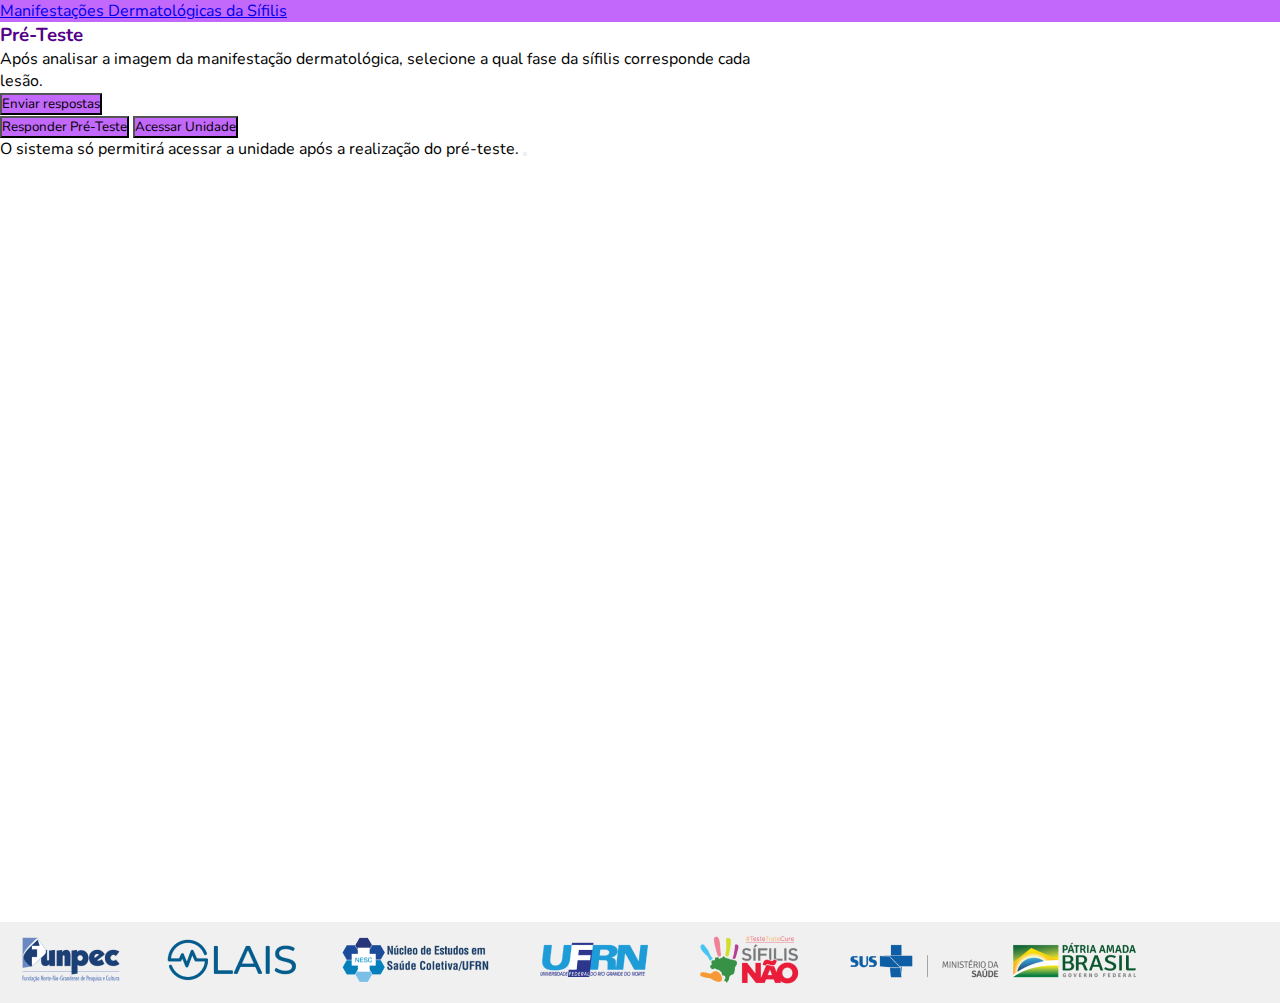
<file: pages/pre-teste.html>
<!DOCTYPE html>
<html lang="en">

<head>
    <meta charset="UTF-8">
    <meta http-equiv="X-UA-Compatible" content="IE=edge">
    <meta name="viewport" content="width=device-width, initial-scale=1.0">
    <title>Manifestações Dermatológicas da Sífilis</title>
    <link href="https://cdn.jsdelivr.net/npm/bootstrap@5.1.3/dist/css/bootstrap.min.css" rel="stylesheet"
        integrity="sha384-1BmE4kWBq78iYhFldvKuhfTAU6auU8tT94WrHftjDbrCEXSU1oBoqyl2QvZ6jIW3" crossorigin="anonymous">
    <link rel="stylesheet" href="https://cdn.jsdelivr.net/npm/bootstrap-icons@1.7.2/font/bootstrap-icons.css">
    <script src="https://cdn.jsdelivr.net/npm/bootstrap@5.1.3/dist/js/bootstrap.bundle.min.js"
        integrity="sha384-ka7Sk0Gln4gmtz2MlQnikT1wXgYsOg+OMhuP+IlRH9sENBO0LRn5q+8nbTov4+1p"
        crossorigin="anonymous"></script>
    <link rel="stylesheet" href="../style.css">
    <script src="https://code.jquery.com/jquery-3.6.0.js"
        integrity="sha256-H+K7U5CnXl1h5ywQfKtSj8PCmoN9aaq30gDh27Xc0jk=" crossorigin="anonymous"></script>
</head>

<style>

</style>

<body>
    <nav class="navbar">
        <div class="container-fluid">
            <a href="../index.html" class="navbar-text fw-bold text-white text-decoration-none">
                Manifestações Dermatológicas da Sífilis
            </a>
        </div>
    </nav>
    <div class="container my-5 d-flex flex-column">
        <h3 class="fw-bold">
            Pré-Teste
        </h3>
        <p>
            Após analisar a imagem da manifestação dermatológica, selecione a qual fase da sífilis corresponde cada
            lesão.
        </p>
        <form class="form mt-3 mb-5">
        </form>
        <div class="d-flex justify-content-center">
            <button class="enviar-respostas btn px-5 text-white fw-bold">Enviar respostas</button>

        </div>
        <div class="d-flex flex-column flex-sm-row justify-content-around">
            <button class="pre-teste btn px-5 my-3 text-white fw-bold">Responder Pré-Teste</button>
            <button class="acessar-unidade btn px-5 my-3 text-white fw-bold">Acessar Unidade</button>
        </div>
        <div class="position-fixed bottom-0 end-0 d-flex justify-content-center align-items-center w-100"
            style="z-index: 11">
            <div id="liveToast" class="toast alert alert-danger border-1 border-danger alert-dismissible" role="alert"
                aria-live="assertive" aria-atomic="true">

                <div class="toast-body">
                    O sistema só permitirá acessar a unidade após a realização do pré-teste.
                    <button type="button" class="btn-close" data-bs-dismiss="toast" aria-label="Close"></button>
                </div>
            </div>
        </div>
    </div>
    <nav class="footer d-flex justify-content-center py-2">
        <img src="../images/logos.png" alt="" class="img-fluid" />
    </nav>
</body>

<script src="../script.js"></script>
<script>
    $(".acessar-unidade").hide();
    $(".pre-teste").hide();

    var pre_teste = preTeste();

    imprimirQuestoes(pre_teste, 'pre-teste');

    var err_msg = "Resposta errada!";
    var ok_msg = "Resposta correta!";


    $('#liveToastBtn').click(
        function () {
            var toast = new bootstrap.Toast($('#liveToast'));
            toast.show();
        }
    );

    $('.acessar-unidade').click(
        function () {
            if (respondeuTodas) {
                window.location.href = "unidade.html";
            }
            else {
                var toast = new bootstrap.Toast($('#liveToast'));
                toast.show();
            }
        }
    );

    $(".enviar-respostas").click(function () {
        $(this).hide();
        $(".acessar-unidade").show();
        $(".pre-teste").show();
        enviarRespostas(pre_teste, err_msg, ok_msg);
    });

    $(".pre-teste").click(function () {
        window.location.href = "pre-teste.html";
    })
</script>

</html>
</file>
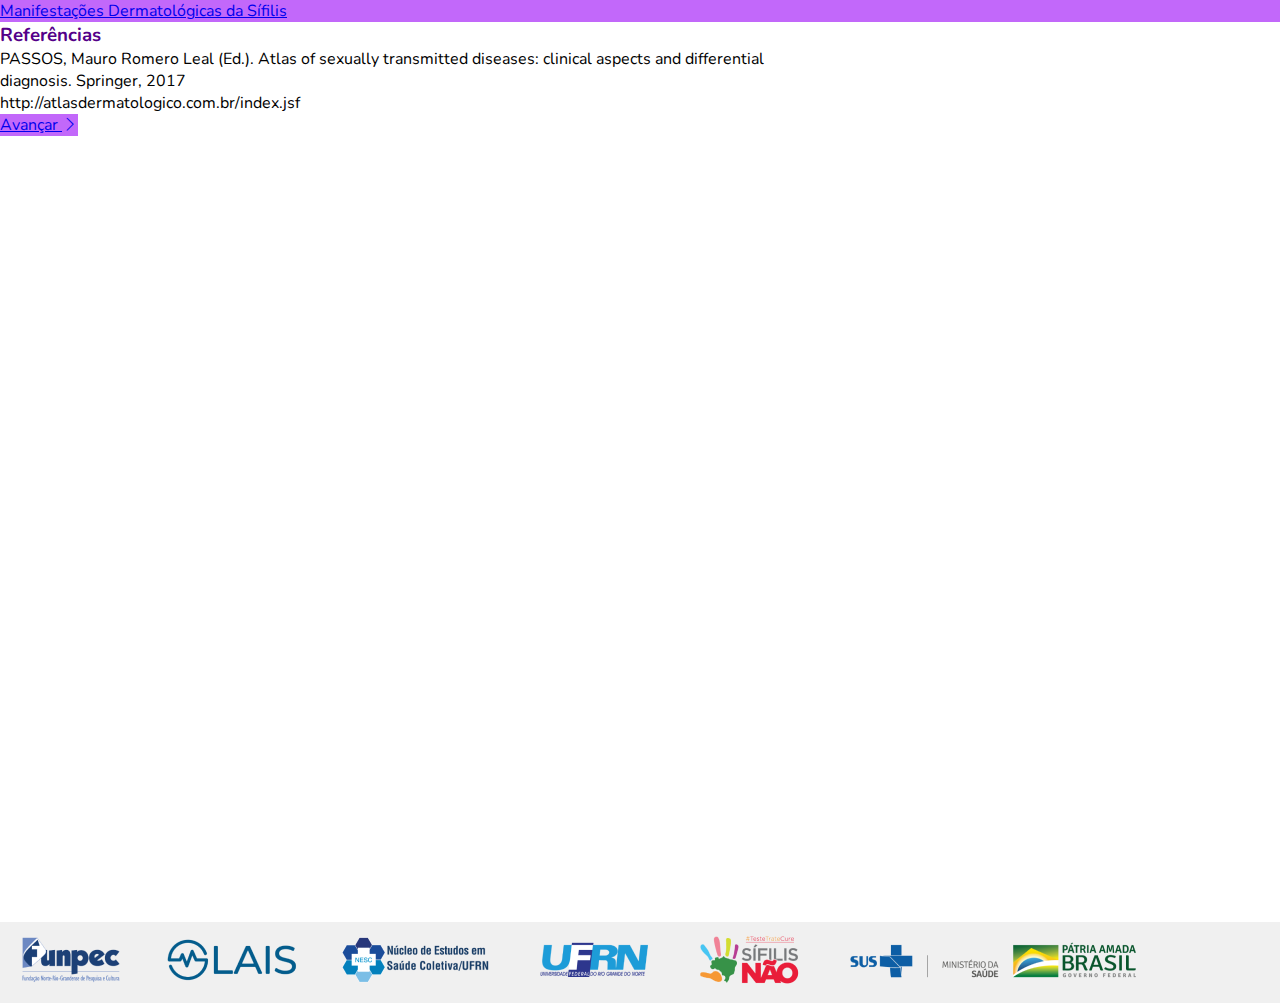
<file: pages/referencias.html>
<!DOCTYPE html>
<html lang="en">

<head>
    <meta charset="UTF-8">
    <meta http-equiv="X-UA-Compatible" content="IE=edge">
    <meta name="viewport" content="width=device-width, initial-scale=1.0">
    <title>Manifestações Dermatológicas da Sífilis</title>
    <link href="https://cdn.jsdelivr.net/npm/bootstrap@5.1.3/dist/css/bootstrap.min.css" rel="stylesheet"
        integrity="sha384-1BmE4kWBq78iYhFldvKuhfTAU6auU8tT94WrHftjDbrCEXSU1oBoqyl2QvZ6jIW3" crossorigin="anonymous">
    <link rel="stylesheet" href="https://cdn.jsdelivr.net/npm/bootstrap-icons@1.7.2/font/bootstrap-icons.css">
    <script src="https://cdn.jsdelivr.net/npm/bootstrap@5.1.3/dist/js/bootstrap.bundle.min.js"
        integrity="sha384-ka7Sk0Gln4gmtz2MlQnikT1wXgYsOg+OMhuP+IlRH9sENBO0LRn5q+8nbTov4+1p"
        crossorigin="anonymous"></script>
    <link rel="stylesheet" href="../style.css">
</head>

<style>

</style>

<body>
    <nav class="navbar">
        <div class="container-fluid">
            <a href="../index.html" class="navbar-text fw-bold text-white text-decoration-none">
                Manifestações Dermatológicas da Sífilis
            </a>
        </div>
    </nav>
    <div class="container my-5 d-flex flex-column">
        <h3 class="fw-bold">
            Referências
        </h3>
        <div class="mt-3 mb-5">
            PASSOS, Mauro Romero Leal (Ed.). Atlas of sexually transmitted diseases: clinical aspects and differential diagnosis. Springer, 2017
            <br/>
            http://atlasdermatologico.com.br/index.jsf
        </div>
        <a href="ficha-tecnica.html" class="btn px-5 text-white fw-bold align-self-end">
            Avançar
            <i class="bi bi-chevron-right"></i>
        </a>
    </div>
    <nav class="footer d-flex justify-content-center py-2">
        <img src="../images/logos.png" alt="" class="img-fluid" />
    </nav>
</body>

</html>
</file>
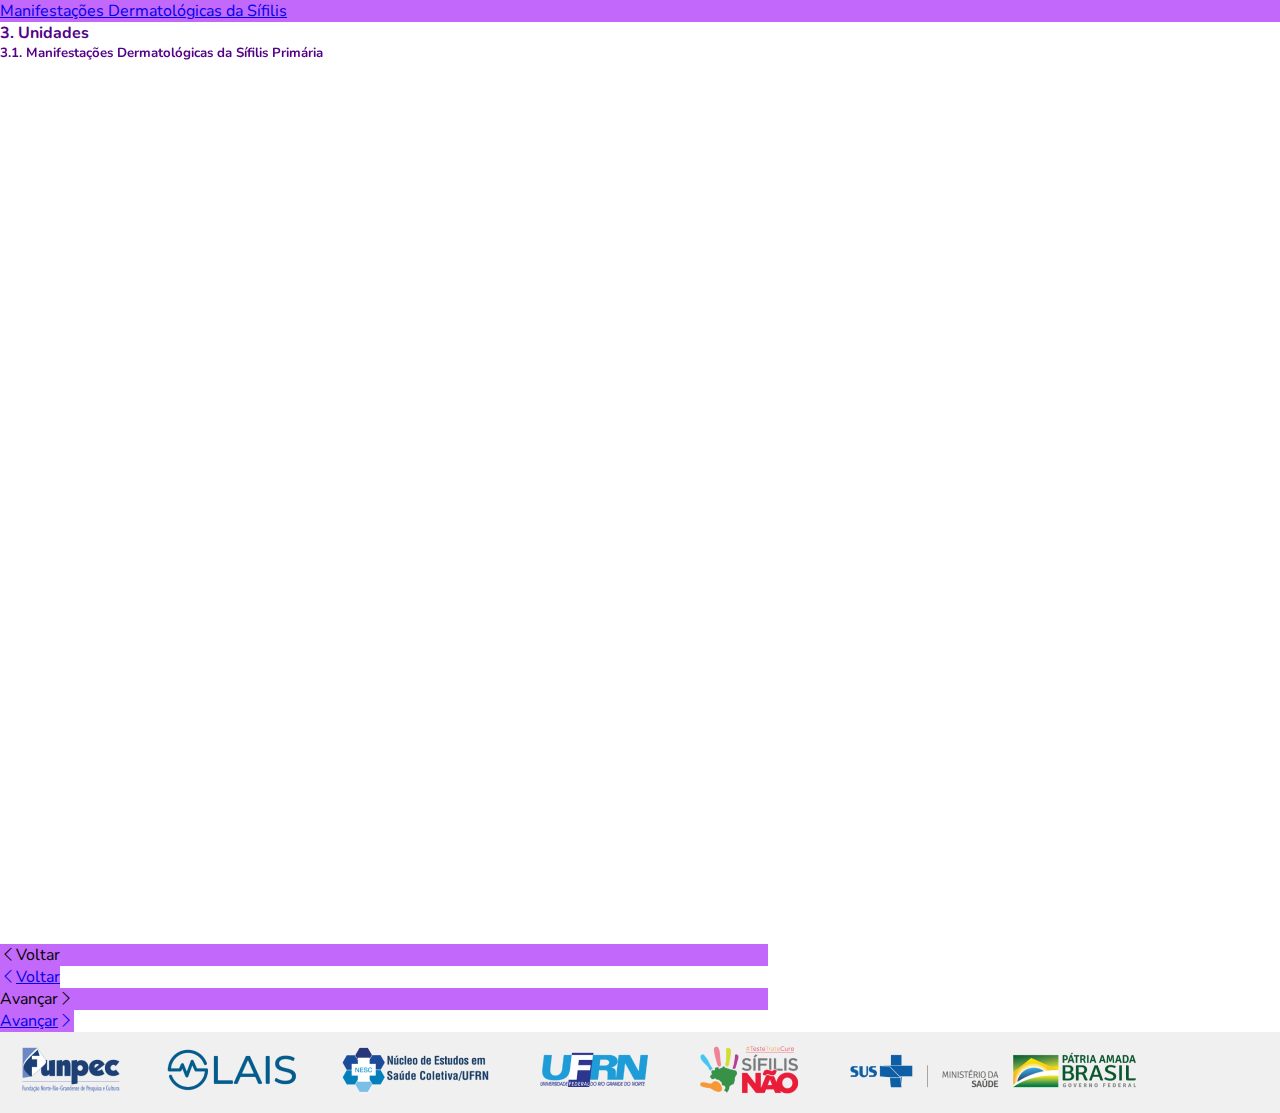
<file: pages/unidade.html>
<!DOCTYPE html>
<html lang="en">

<head>
    <meta charset="utf-8" />
    <title>Manifestações Dermatológicas da Sífilis</title>
    <meta name="viewport" content="width=device-width, initial-scale=1, minimum-scale=1, maximum-scale=1" />
    <!-- Link Swiper's CSS -->
    <link href="https://cdn.jsdelivr.net/npm/bootstrap@5.1.3/dist/css/bootstrap.min.css" rel="stylesheet"
        integrity="sha384-1BmE4kWBq78iYhFldvKuhfTAU6auU8tT94WrHftjDbrCEXSU1oBoqyl2QvZ6jIW3" crossorigin="anonymous">
    <link rel="stylesheet" href="https://cdn.jsdelivr.net/npm/bootstrap-icons@1.7.2/font/bootstrap-icons.css">
    <script src="https://cdn.jsdelivr.net/npm/bootstrap@5.1.3/dist/js/bootstrap.bundle.min.js"
        integrity="sha384-ka7Sk0Gln4gmtz2MlQnikT1wXgYsOg+OMhuP+IlRH9sENBO0LRn5q+8nbTov4+1p"
        crossorigin="anonymous"></script>
    <link rel="stylesheet" href="https://unpkg.com/swiper/swiper-bundle.min.css" />

    <!-- Demo styles -->
    <link rel="stylesheet" href="../style.css">
    <script src="https://code.jquery.com/jquery-3.6.0.js"
        integrity="sha256-H+K7U5CnXl1h5ywQfKtSj8PCmoN9aaq30gDh27Xc0jk=" crossorigin="anonymous"></script>

</head>

<style>
    .card {
        border: 1px solid var(--color1);
    }

    .position-absolute {
        bottom: 0;
    }
</style>

<body>
    <!-- Swiper -->
    <nav class="navbar">
        <div class="container-fluid">
            <a href="../index.html" class="navbar-text fw-bold text-white text-decoration-none">
                Manifestações Dermatológicas da Sífilis
            </a>
        </div>
    </nav>
    <div class="container my-5">
        <h4 class="fw-bold">3. Unidades</h4>
        <div class="swiper mySwiper">
            <div class="swiper-wrapper">
                <div class="swiper-slide slide-1">
                    <h5 class="fw-bold m-3">3.1. Manifestações Dermatológicas da Sífilis Primária</h5>
                </div>
                <div class="swiper-slide slide-2">
                    <h5 class="fw-bold m-3">3.2. Manifestações Dermatológicas da Sífilis Secundária</h5>
                </div>
                <div class="swiper-slide slide-3">
                    <h5 class="fw-bold m-3">3.3. Manifestações Dermatológicas da Sífilis Terciária</h5>
                </div>
                <div class="swiper-slide slide-4">
                    <h5 class="fw-bold m-3">3.4. Diagnóstico Diferencial das Manifestações Dermatológicas da Sífilis</h5>
                </div>
            </div>

            <div class="mt-4 d-flex justify-content-between">
                <div class="prev btn px-4 px-sm-5 text-white fw-bold"><i class="bi bi-chevron-left"></i>Voltar</div>
                <a href="pre-teste.html" class="pre-teste btn px-4 px-sm-5 text-white fw-bold"><i
                        class="bi bi-chevron-left"></i>Voltar</a>
                <div class="next btn px-4 px-sm-5 text-white fw-bold">Avançar<i class="bi bi-chevron-right"></i></div>
                <a href="apresentacao-pos-teste.html" class="pos-teste btn px-4 px-sm-5 text-white fw-bold">Avançar<i
                        class="bi bi-chevron-right"></i></a>
            </div>
        </div>
    </div>


    <nav class="footer d-flex justify-content-center py-2">
        <img src="../images/logos.png" alt="" class="img-fluid" />
    </nav>

    <!-- Swiper JS -->
    <script src="https://unpkg.com/swiper/swiper-bundle.min.js"></script>

    <!-- Initialize Swiper -->
    <script src="../script.js"></script>
    <script>
        var swiper = new Swiper(".mySwiper", {
            cssMode: true,
            navigation: {
                nextEl: ".next",
                prevEl: ".prev",
            },
            mousewheel: true,
            keyboard: true,
        });

        onChange();

        swiper.on('slideChange', function () {
            onChange();
        });

        imprimirUnidade();
    </script>
</body>

</html>
</file>
<file: style.css>
@import url('https://fonts.googleapis.com/css2?family=Nunito:ital,wght@0,400;0,700;1,400;1,700&family=Roboto:wght@400;700&display=swap');

:root {
    --color1: #540089;
    --color2: #C268FA;
}

* {
    font-family: Nunito;
    margin: 0;
    padding: 0;
}

.navbar,
.btn,
.toast-header {
    background-color: var(--color2) !important;
}

.container {
    width: 60%;
    min-height: 100vh;
}

h3, h4, h5, h6 {
    color: var(--color1);
}

.footer {
    background-color: #F0F0F0;
}

ol { counter-reset: item }
li{ display: block }
li:before { content: counters(item, ".") " "; counter-increment: item }

.form-check-input{
    transform:scale(2);
    border: 1px solid var(--color1);
}

.unchecked{
    border: 1px solid #FF0F00;
}

.right, .wrong, .checked{
    opacity: 1 !important;
    border: none;
}

.right{
    background-color: #1DE219 !important;
    background-image: url("images/icons/check-lg.svg") !important;
}

.wrong{
    background-color: #FF0F00 !important;
    background-image: url("images/icons/x-lg.svg") !important;
}

.form-check-input:checked{
    border: none;
}

.radio-button:checked{
    background-color: var(--color1) !important;
    background-image: url("images/icons/check-lg.svg") !important;
}

@media only screen and (max-width: 600px) {
    .container{
        width: 90%;
    }
}

.swiper-slide:not(.swiper-slide-active) {
    height: 100vh;  
}

.swiper-wrapper{
    overflow: hidden !important;
}

img{
    cursor: pointer;
}

.pic{
    position: relative;
}

.pic-desc{
    position: absolute;
    left: 100%;
    top: 0;
    width: 320px;
    z-index: 100;
}}
</file>
